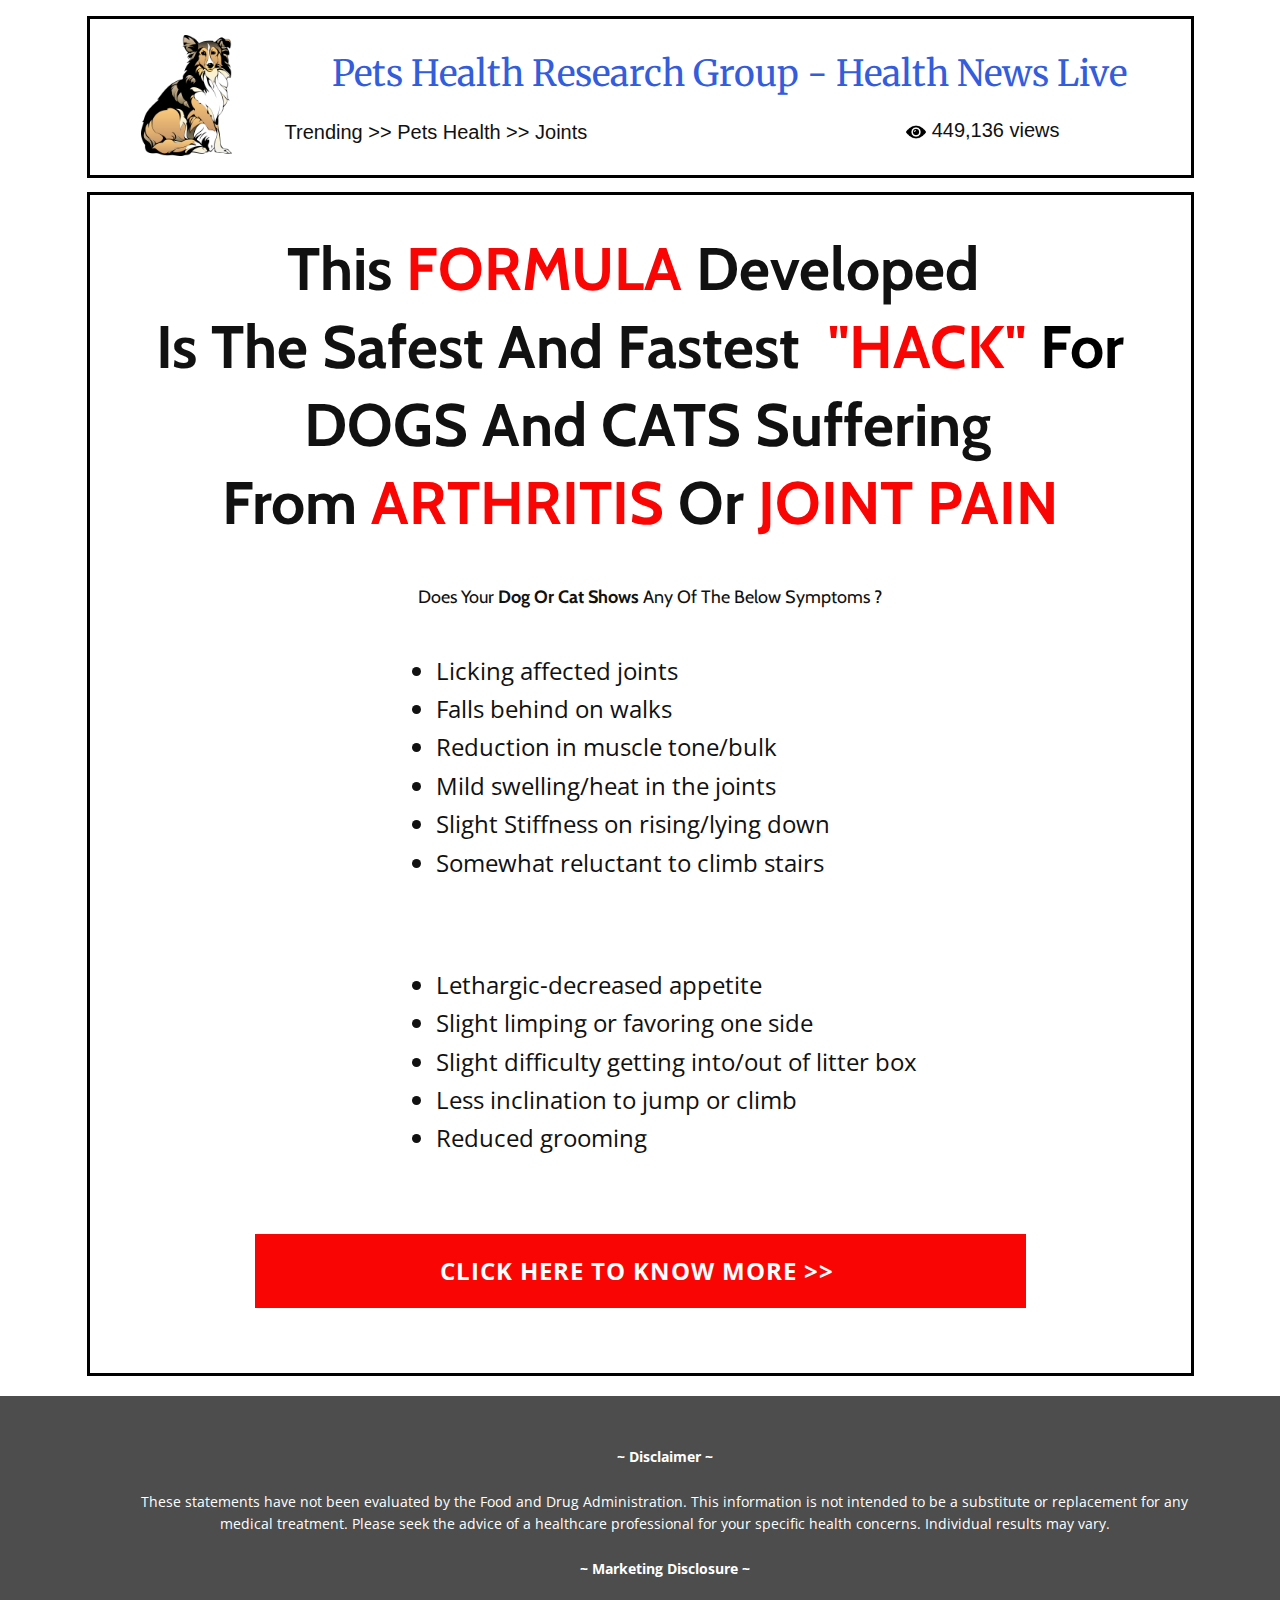
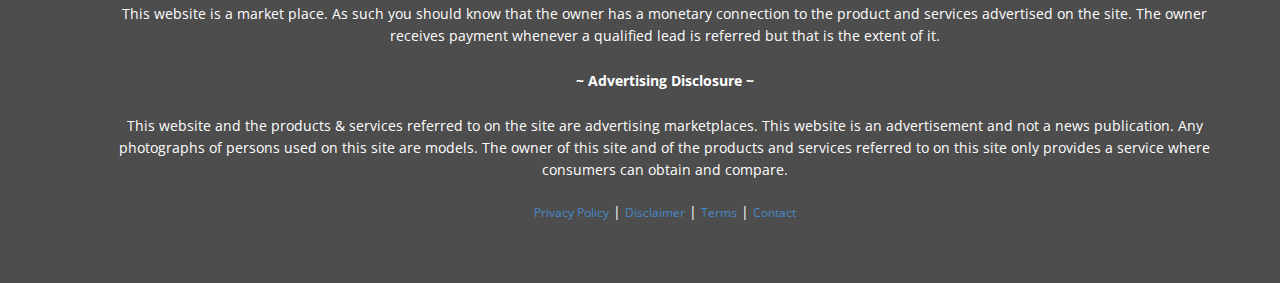
<file: index.html>
<!DOCTYPE html>
<html style="font-size: 16px;">
  <head>
    <meta name="viewport" content="width=device-width, initial-scale=1.0">
    <meta charset="utf-8">
    <meta name="keywords" content="Basic DogTraining, ​Basic Obedience Training For Puppies, ​Positive and Effective Focus Training, ​Positive, modern, science-based training, Online dog training courses, ​Join thousands of Happy Dog Owners
Who Have Successfully Completed Our Courses., ​Join a FREE 7-Day Course">
    <meta name="description" content="">
    <meta name="page_type" content="np-template-header-footer-from-plugin">
    <title>Home</title>
    <link rel="stylesheet" href="nicepage.css" media="screen">
<link rel="stylesheet" href="Home.css" media="screen">
    <script class="u-script" type="text/javascript" src="jquery.js" defer=""></script>
    <script class="u-script" type="text/javascript" src="nicepage.js" defer=""></script>
    <meta name="generator" content="Nicepage 4.6.5, nicepage.com">
    <link id="u-theme-google-font" rel="stylesheet" href="https://fonts.googleapis.com/css?family=Open+Sans:300,300i,400,400i,500,500i,600,600i,700,700i,800,800i|Cabin:400,400i,500,500i,600,600i,700,700i">
    <link id="u-page-google-font" rel="stylesheet" href="https://fonts.googleapis.com/css?family=Merriweather:300,300i,400,400i,700,700i,900,900i">
    
    
    
    <script type="application/ld+json">{
		"@context": "http://schema.org",
		"@type": "Organization",
		"name": "Dogs"
}</script>
    <meta name="theme-color" content="#478ac9">
    <meta property="og:title" content="Home">
    <meta property="og:type" content="website">
  </head>
  <body data-home-page="Home.html" data-home-page-title="Home" class="u-body u-xl-mode"><header class="u-clearfix u-header u-header" id="sec-e1ef"><div class="u-clearfix u-sheet u-sheet-1"></div></header> 
    <section class="u-clearfix u-section-1" id="sec-4caf">
      <div class="u-clearfix u-sheet u-valign-middle-lg u-valign-middle-md u-valign-top-xs u-sheet-1">
        <div class="u-align-left u-border-3 u-border-black u-container-style u-expanded-width-lg u-expanded-width-md u-expanded-width-sm u-expanded-width-xs u-group u-group-1">
          <div class="u-container-layout u-container-layout-1">
            <img class="u-image u-image-default u-image-1" src="g35880fefdfdbe91b10b60a308cca5ccdfe86642450599d626f42998b1ba260dd2d553555f727d1f8b46e25655c276bb5_12801.png" alt="" data-image-width="961" data-image-height="1280">
            <h3 class="u-custom-font u-font-merriweather u-text u-text-custom-color-2 u-text-default-xl u-text-1"> Pets Health Research Group - Health News Live</h3>
            <p class="u-custom-font u-font-arial u-text u-text-default u-text-2"><span class="u-file-icon u-icon"><img src="709724.png" alt=""></span>&nbsp;​449,136 views
            </p>
            <p class="u-custom-font u-font-arial u-text u-text-3"> Trending &gt;&gt; Pets Health &gt;&gt; Joints</p>
          </div>
        </div>
      </div>
    </section>
    <section class="u-clearfix u-section-2" id="sec-a62e">
      <div class="u-clearfix u-sheet u-sheet-1">
        <div class="u-border-3 u-border-black u-container-style u-expanded-width-md u-expanded-width-sm u-expanded-width-xs u-group u-group-1">
          <div class="u-container-layout u-container-layout-1">
            <h2 class="u-align-center u-text u-text-1"><b>This&nbsp;<span class="u-text-custom-color-1">FORMULA</span></b><b>&nbsp;Developed&nbsp;<br>Is The&nbsp;</b><b>Safest And Fastest&nbsp;</b>
              <span class="u-text-custom-color-1">"HACK"&nbsp;<span class="u-text-black">For</span>
              </span><b>&nbsp;</b><b></b>DOGS And CATS Suffering From&nbsp;<span class="u-text-custom-color-1">ARTHRITIS</span> Or&nbsp;<span class="u-text-custom-color-1">JOINT PAIN</span>
              <br>
              <br>
            </h2>
            <h6 class="u-align-center u-text u-text-2">Does Your <span style="font-weight: 700;">Dog Or Cat <span style="font-weight: 700;">Shows</span>
              </span> Any Of The Below Symptoms ?<br>
            </h6>
            <div class="u-list u-list-1">
              <div class="u-repeater u-repeater-1">
                <div class="u-container-style u-list-item u-repeater-item">
                  <div class="u-container-layout u-similar-container u-valign-bottom-xs u-container-layout-2">
                    <ul class="u-text u-text-3">
                      <li> Licking affected joints</li>
                      <li>Falls behind on walks</li>
                      <li>Reduction in muscle tone/bulk</li>
                      <li>Mild swelling/heat in the joints</li>
                      <li>Slight Stiffness on rising/lying down</li>
                      <li>Somewhat reluctant to climb stairs</li>
                    </ul>
                  </div>
                </div>
                <div class="u-container-style u-list-item u-repeater-item">
                  <div class="u-container-layout u-similar-container u-valign-bottom-xs u-container-layout-3">
                    <ul class="u-text u-text-4">
                      <li> Lethargic-decreased appetite</li>
                      <li>Slight limping or favoring one side</li>
                      <li>Slight difficulty getting into/out of litter box</li>
                      <li>Less inclination to jump or climb</li>
                      <li>Reduced grooming</li>
                    </ul>
                  </div>
                </div>
              </div>
            </div>
            <a href="http://www.lnk123.com/SH19qi" class="u-border-none u-btn u-button-style u-custom-color-1 u-hover-black u-btn-1">CLICK HERE TO KNOW MORE &gt;&gt;&nbsp;<span style="font-size: 1.25rem;"></span>
            </a>
          </div>
        </div>
      </div>
    </section>
    
    
    <footer class="u-align-center u-clearfix u-footer u-grey-70 u-footer" id="sec-7dd6"><div class="u-clearfix u-sheet u-sheet-1">
        <p class="u-small-text u-text u-text-variant u-text-1"><b>~ Disclaimer ~</b>
          <br>
          <br>These statements have not been evaluated by the Food and Drug Administration. This information is not intended to be a substitute or replacement for any medical treatment. Please seek the advice of a healthcare professional for your specific health concerns. Individual results may vary.<br>
          <br><b>~ Marketing Disclosure ~</b>
          <br>
          <br>This website is a market place. As such you should know that the owner has a monetary connection to the product and services advertised on the site. The owner receives payment whenever a qualified lead is referred but that is the extent of it.<br>
          <br><b>~ Advertising Disclosure ~</b>
          <br>
          <br>This website and the products &amp; services referred to on the site are advertising marketplaces. This website is an advertisement and not a news publication. Any photographs of persons used on this site are models. The owner of this site and of the products and services referred to on this site only provides a service where consumers can obtain and compare.
        </p>
        <p class="u-small-text u-text u-text-variant u-text-2">
          <a href="http://www.lnk123.com/SH19qi" class="u-active-none u-border-none u-btn u-button-link u-button-style u-hover-none u-none u-text-palette-1-base u-btn-1">Privacy Policy</a>&nbsp;|&nbsp;<a href="http://www.lnk123.com/SH19qi" class="u-active-none u-border-none u-btn u-button-link u-button-style u-hover-none u-none u-text-palette-1-base u-btn-2">Disclaimer</a>&nbsp;|&nbsp;<a href="http://www.lnk123.com/SH19qi" class="u-active-none u-border-none u-btn u-button-link u-button-style u-hover-none u-none u-text-palette-1-base u-btn-3">Terms</a>&nbsp;|&nbsp;<a href="http://www.lnk123.com/SH19qi" class="u-active-none u-border-none u-btn u-button-link u-button-style u-hover-none u-none u-text-palette-1-base u-btn-4">Contact</a>
        </p>
      </div></footer>
  
  </body>
</html>
</file>
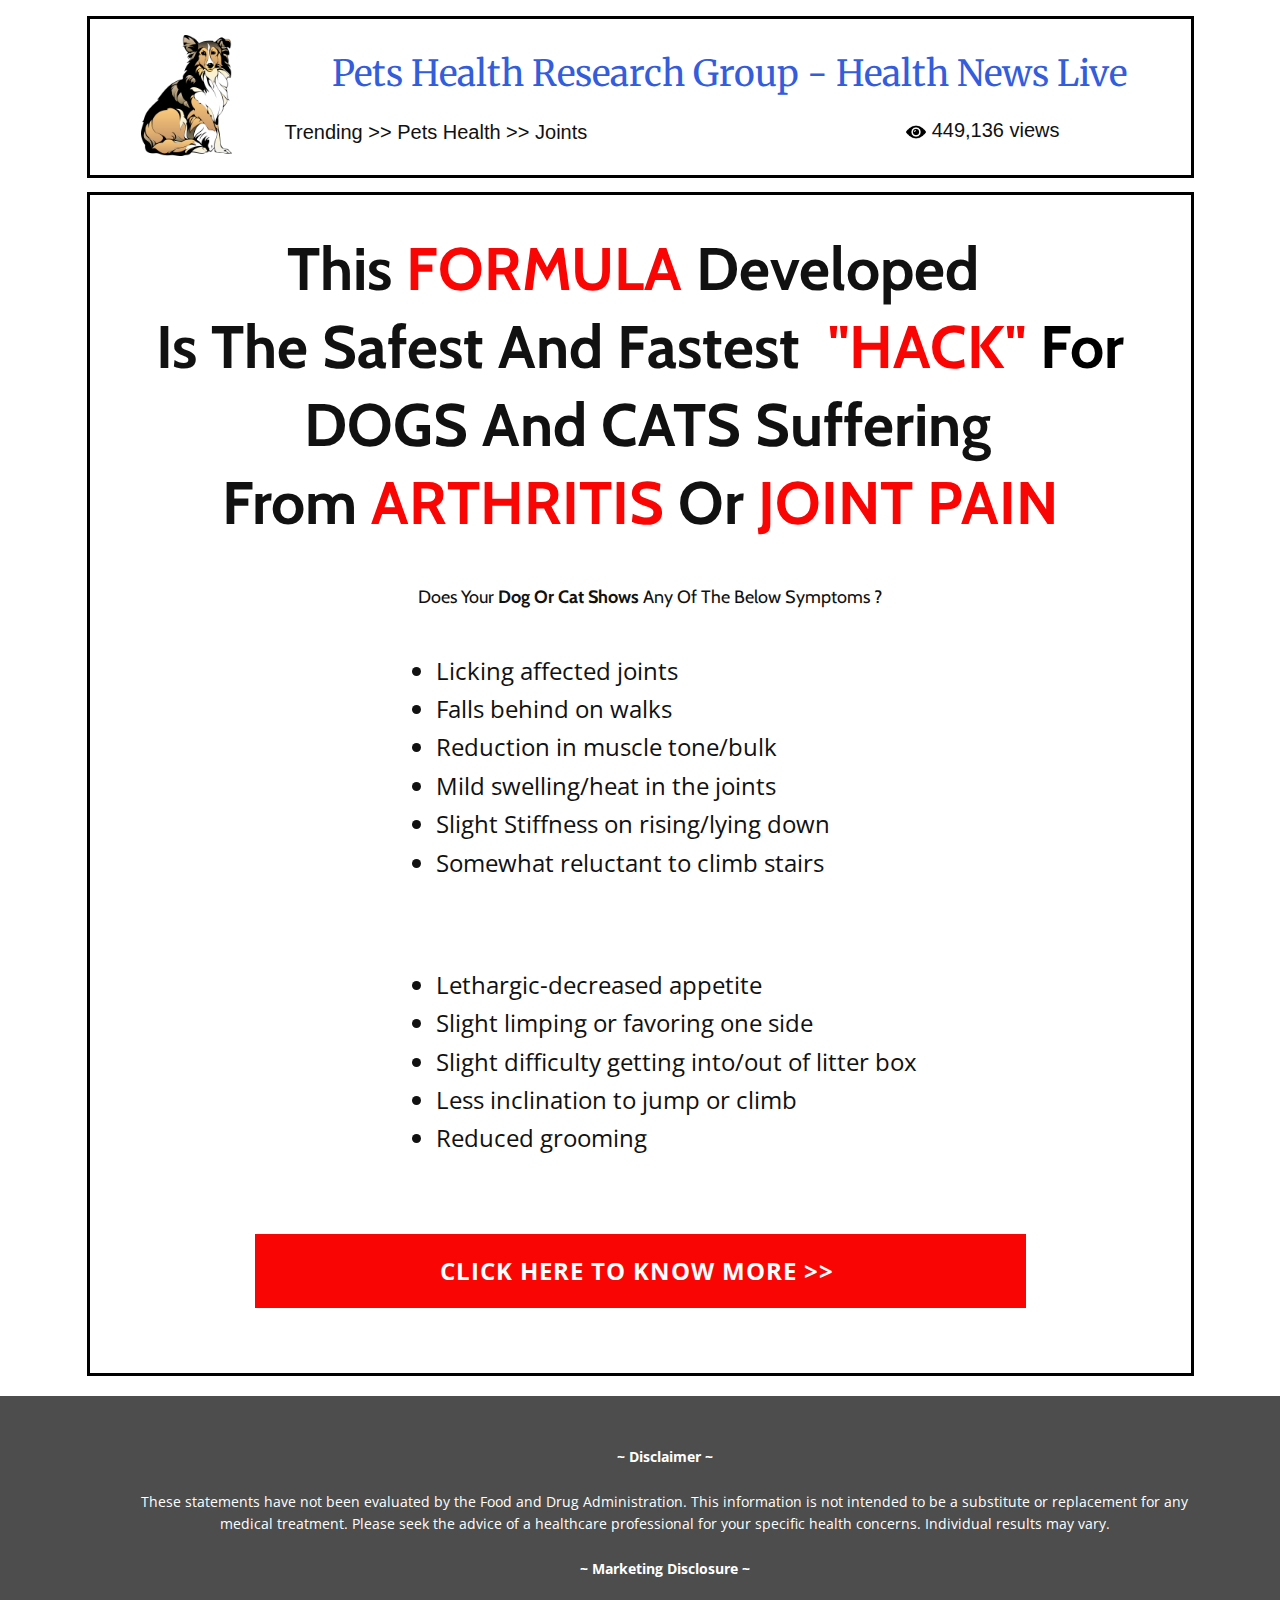
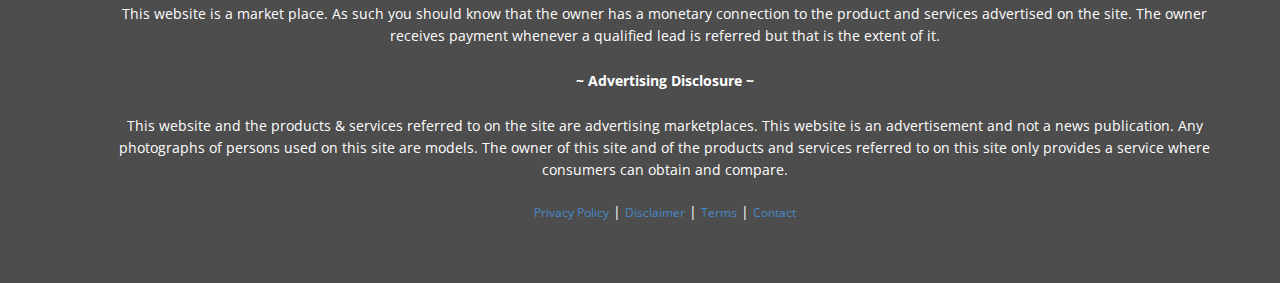
<file: Home.html>
<!DOCTYPE html>
<html style="font-size: 16px;">
  <head>
    <meta name="viewport" content="width=device-width, initial-scale=1.0">
    <meta charset="utf-8">
    <meta name="keywords" content="Basic DogTraining, ​Basic Obedience Training For Puppies, ​Positive and Effective Focus Training, ​Positive, modern, science-based training, Online dog training courses, ​Join thousands of Happy Dog Owners
Who Have Successfully Completed Our Courses., ​Join a FREE 7-Day Course">
    <meta name="description" content="">
    <meta name="page_type" content="np-template-header-footer-from-plugin">
    <title>Home</title>
    <link rel="stylesheet" href="nicepage.css" media="screen">
<link rel="stylesheet" href="Home.css" media="screen">
    <script class="u-script" type="text/javascript" src="jquery.js" defer=""></script>
    <script class="u-script" type="text/javascript" src="nicepage.js" defer=""></script>
    <meta name="generator" content="Nicepage 4.6.5, nicepage.com">
    <link id="u-theme-google-font" rel="stylesheet" href="https://fonts.googleapis.com/css?family=Open+Sans:300,300i,400,400i,500,500i,600,600i,700,700i,800,800i|Cabin:400,400i,500,500i,600,600i,700,700i">
    <link id="u-page-google-font" rel="stylesheet" href="https://fonts.googleapis.com/css?family=Merriweather:300,300i,400,400i,700,700i,900,900i">
    
    
    
    <script type="application/ld+json">{
		"@context": "http://schema.org",
		"@type": "Organization",
		"name": "Dogs"
}</script>
    <meta name="theme-color" content="#478ac9">
    <meta property="og:title" content="Home">
    <meta property="og:type" content="website">
  </head>
  <body class="u-body u-xl-mode"><header class="u-clearfix u-header u-header" id="sec-e1ef"><div class="u-clearfix u-sheet u-sheet-1"></div></header> 
    <section class="u-clearfix u-section-1" id="sec-4caf">
      <div class="u-clearfix u-sheet u-valign-middle-lg u-valign-middle-md u-valign-top-xs u-sheet-1">
        <div class="u-align-left u-border-3 u-border-black u-container-style u-expanded-width-lg u-expanded-width-md u-expanded-width-sm u-expanded-width-xs u-group u-group-1">
          <div class="u-container-layout u-container-layout-1">
            <img class="u-image u-image-default u-image-1" src="g35880fefdfdbe91b10b60a308cca5ccdfe86642450599d626f42998b1ba260dd2d553555f727d1f8b46e25655c276bb5_12801.png" alt="" data-image-width="961" data-image-height="1280">
            <h3 class="u-custom-font u-font-merriweather u-text u-text-custom-color-2 u-text-default-xl u-text-1"> Pets Health Research Group - Health News Live</h3>
            <p class="u-custom-font u-font-arial u-text u-text-default u-text-2"><span class="u-file-icon u-icon"><img src="709724.png" alt=""></span>&nbsp;​449,136 views
            </p>
            <p class="u-custom-font u-font-arial u-text u-text-3"> Trending &gt;&gt; Pets Health &gt;&gt; Joints</p>
          </div>
        </div>
      </div>
    </section>
    <section class="u-clearfix u-section-2" id="sec-a62e">
      <div class="u-clearfix u-sheet u-sheet-1">
        <div class="u-border-3 u-border-black u-container-style u-expanded-width-md u-expanded-width-sm u-expanded-width-xs u-group u-group-1">
          <div class="u-container-layout u-container-layout-1">
            <h2 class="u-align-center u-text u-text-1"><b>This&nbsp;<span class="u-text-custom-color-1">FORMULA</span></b><b>&nbsp;Developed&nbsp;<br>Is The&nbsp;</b><b>Safest And Fastest&nbsp;</b>
              <span class="u-text-custom-color-1">"HACK"&nbsp;<span class="u-text-black">For</span>
              </span><b>&nbsp;</b><b></b>DOGS And CATS Suffering From&nbsp;<span class="u-text-custom-color-1">ARTHRITIS</span> Or&nbsp;<span class="u-text-custom-color-1">JOINT PAIN</span>
              <br>
              <br>
            </h2>
            <h6 class="u-align-center u-text u-text-2">Does Your <span style="font-weight: 700;">Dog Or Cat <span style="font-weight: 700;">Shows</span>
              </span> Any Of The Below Symptoms ?<br>
            </h6>
            <div class="u-list u-list-1">
              <div class="u-repeater u-repeater-1">
                <div class="u-container-style u-list-item u-repeater-item">
                  <div class="u-container-layout u-similar-container u-valign-bottom-xs u-container-layout-2">
                    <ul class="u-text u-text-3">
                      <li> Licking affected joints</li>
                      <li>Falls behind on walks</li>
                      <li>Reduction in muscle tone/bulk</li>
                      <li>Mild swelling/heat in the joints</li>
                      <li>Slight Stiffness on rising/lying down</li>
                      <li>Somewhat reluctant to climb stairs</li>
                    </ul>
                  </div>
                </div>
                <div class="u-container-style u-list-item u-repeater-item">
                  <div class="u-container-layout u-similar-container u-valign-bottom-xs u-container-layout-3">
                    <ul class="u-text u-text-4">
                      <li> Lethargic-decreased appetite</li>
                      <li>Slight limping or favoring one side</li>
                      <li>Slight difficulty getting into/out of litter box</li>
                      <li>Less inclination to jump or climb</li>
                      <li>Reduced grooming</li>
                    </ul>
                  </div>
                </div>
              </div>
            </div>
            <a href="http://www.lnk123.com/SH19qi" class="u-border-none u-btn u-button-style u-custom-color-1 u-hover-black u-btn-1">CLICK HERE TO KNOW MORE &gt;&gt;&nbsp;<span style="font-size: 1.25rem;"></span>
            </a>
          </div>
        </div>
      </div>
    </section>
    
    
    <footer class="u-align-center u-clearfix u-footer u-grey-70 u-footer" id="sec-7dd6"><div class="u-clearfix u-sheet u-sheet-1">
        <p class="u-small-text u-text u-text-variant u-text-1"><b>~ Disclaimer ~</b>
          <br>
          <br>These statements have not been evaluated by the Food and Drug Administration. This information is not intended to be a substitute or replacement for any medical treatment. Please seek the advice of a healthcare professional for your specific health concerns. Individual results may vary.<br>
          <br><b>~ Marketing Disclosure ~</b>
          <br>
          <br>This website is a market place. As such you should know that the owner has a monetary connection to the product and services advertised on the site. The owner receives payment whenever a qualified lead is referred but that is the extent of it.<br>
          <br><b>~ Advertising Disclosure ~</b>
          <br>
          <br>This website and the products &amp; services referred to on the site are advertising marketplaces. This website is an advertisement and not a news publication. Any photographs of persons used on this site are models. The owner of this site and of the products and services referred to on this site only provides a service where consumers can obtain and compare.
        </p>
        <p class="u-small-text u-text u-text-variant u-text-2">
          <a href="http://www.lnk123.com/SH19qi" class="u-active-none u-border-none u-btn u-button-link u-button-style u-hover-none u-none u-text-palette-1-base u-btn-1">Privacy Policy</a>&nbsp;|&nbsp;<a href="http://www.lnk123.com/SH19qi" class="u-active-none u-border-none u-btn u-button-link u-button-style u-hover-none u-none u-text-palette-1-base u-btn-2">Disclaimer</a>&nbsp;|&nbsp;<a href="http://www.lnk123.com/SH19qi" class="u-active-none u-border-none u-btn u-button-link u-button-style u-hover-none u-none u-text-palette-1-base u-btn-3">Terms</a>&nbsp;|&nbsp;<a href="http://www.lnk123.com/SH19qi" class="u-active-none u-border-none u-btn u-button-link u-button-style u-hover-none u-none u-text-palette-1-base u-btn-4">Contact</a>
        </p>
      </div></footer>
  
  </body>
</html>
</file>
